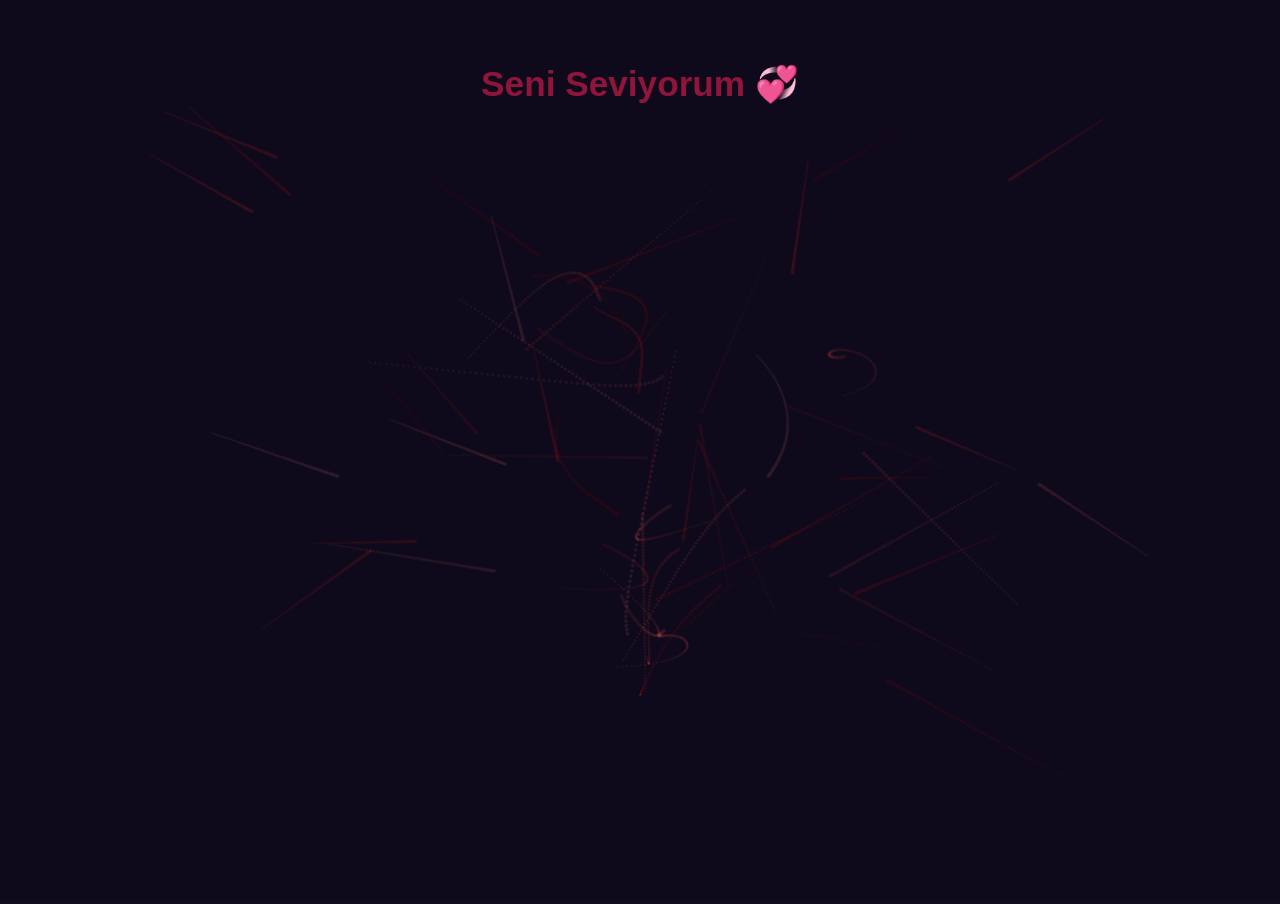
<file: index-copy.html>
<!DOCTYPE html>
<html lang="en">
<head>
    <meta charset="UTF-8">
    <meta name="viewport" content="width=device-width, initial-scale=1.0">
    <title>heart</title>
    <link rel="stylesheet" href="style copy.css">
</head>
<body>
    <div class="love-text">Seni Seviyorum 💞</div>
    <canvas id="alx"></canvas>
    <script src="script copy.js"></script>
</body>
</html>
</file>
<file: style copy.css>
body
{ 
  padding: 0;
  margin: 0;
  overflow: hidden;
  background: #120c1c;
}
.love-text {
  position: fixed;
  top: 7vh;
  left: 0;
  width: 100vw;
  text-align: center;
  font-family: 'Marck Script', 'Comic Sans MS', cursive, sans-serif;
  font-size: 2.2rem;
  color: #90153a;  /* Kalbin rengiyle aynı */
  font-weight: bold;
  pointer-events: none;
  z-index: 1;
  user-select: none;
}

@media (max-width: 600px) {
  .love-text {
    font-size: 1.2rem;
    top: 3vh;
  }
}
</file>
